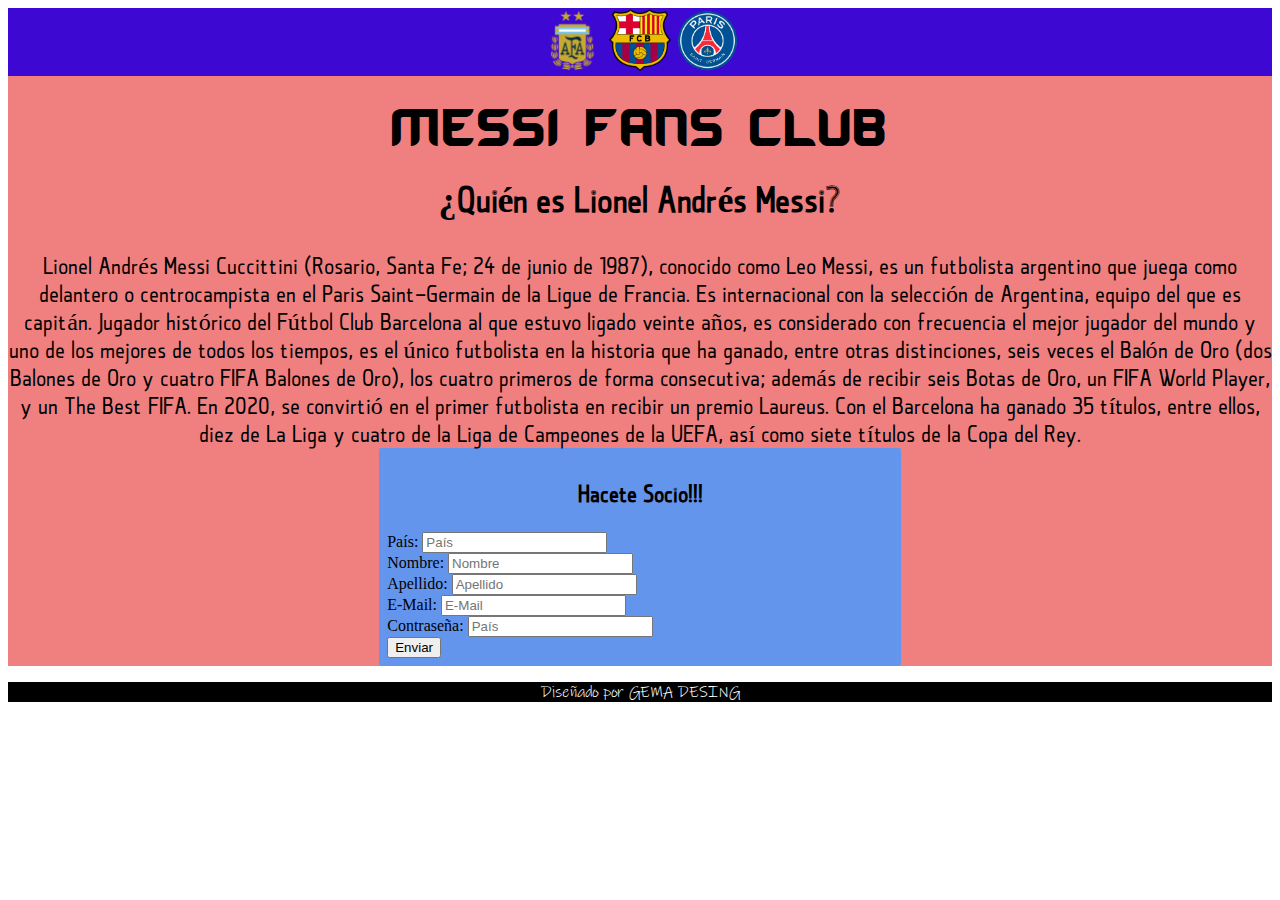
<file: index.html>
<!DOCTYPE html>
<html lang="en">
<head>
    <meta charset="UTF-8">
    <meta http-equiv="X-UA-Compatible" content="IE=edge">
    <meta name="viewport" content="width=device-width, initial-scale=1.0">
    <title>Messi Fans Club</title>
   <link rel="stylesheet" href="estilo.css">
   <link href="https://cdn.jsdelivr.net/npm/bootstrap@5.1.1/dist/css/bootstrap.min.css" rel="stylesheet" integrity="sha384-F3w7mX95PdgyTmZZMECAngseQB83DfGTowi0iMjiWaeVhAn4FJkqJByhZMI3AhiU" crossorigin="anonymous">
<script src="https://cdn.jsdelivr.net/npm/bootstrap@5.1.1/dist/js/bootstrap.bundle.min.js" integrity="sha384-/bQdsTh/da6pkI1MST/rWKFNjaCP5gBSY4sEBT38Q/9RBh9AH40zEOg7Hlq2THRZ" crossorigin="anonymous"></script>
</head>
<body>

<header> 
    <!-- encavezado con los escudos de la afa, barcelona y psg -->
    <section class="encabezado">
        <div>
           <a href="https://www.afa.com.ar/es/" target="_blank"> <img class="escudos" src="img/EscAFA.png" alt="Asociacion del Futbol Argentino"></a>
           <a href="https://www.fcbarcelona.es/es/" target="_blank"><img class="escudos" src="img/EscBarcelona.png" alt="Barcelona Footbal Club"></a> 
           <a href="https://es.psg.fr/" target="_blanck"><img class="escudos" src="img/EscPSG.png" alt="Paris Saint Germain"></a> 
        </div>
    </section>
</header>

<main class="Contenido">
    <!-- Contenido de la Landing Page -->
    <h1>MESSI FANS CLUB</h1>

    <section class="SeccionCentro">
      <div class="Centro"></div>
         <!-- <img class="Centro" src="img/MessiSolo.jpeg">  -->
    </section>
   
    <section class="texto">
        <h2>¿Quién es Lionel Andrés Messi?</h2>
        <span>Lionel Andrés Messi Cuccittini (Rosario, Santa Fe; 24 de junio de 1987), conocido como Leo Messi, es un futbolista argentino que juega como delantero o centrocampista en el Paris Saint-Germain de la Ligue de Francia. Es internacional con la selección de Argentina, equipo del que es capitán. Jugador histórico del Fútbol Club Barcelona al que estuvo ligado veinte años, es considerado con frecuencia el mejor jugador del mundo y uno de los mejores de todos los tiempos, es el único futbolista en la historia que ha ganado, entre otras distinciones, seis veces el Balón de Oro (dos Balones de Oro y cuatro FIFA Balones de Oro), los cuatro primeros de forma consecutiva; además de recibir seis Botas de Oro, un FIFA World Player, y un The Best FIFA. En 2020, se convirtió en el primer futbolista en recibir un premio Laureus. Con el Barcelona ha ganado 35 títulos, entre ellos, diez de La Liga y cuatro de la Liga de Campeones de la UEFA, así como siete títulos de la Copa del Rey.</span>
    </section>
    
    <!-- carrousel de imagenes 
    <section class="carrousel">
        <div id="carouselExampleControls" class="carousel slide" data-bs-ride="carousel">
            <div class="carousel-inner">
              <div class="carousel-item active">
                <img src="img/Jugadores.jpg" class="d-block w-100" alt="...">
              </div>
              <div class="carousel-item">
                <img src="img/MessiCopaAmerica.jpg" class="d-block w-100" alt="...">
              </div>
              <div class="carousel-item">
                <img src="img/TrofeosMessi.jpg" class="d-block w-100" alt="...">
              </div>
            </div>
            <button class="carousel-control-prev" type="button" data-bs-target="#carouselExampleControls" data-bs-slide="prev">
              <span class="carousel-control-prev-icon" aria-hidden="true"></span>
              <span class="visually-hidden">Antes</span>
            </button>
            <button class="carousel-control-next" type="button" data-bs-target="#carouselExampleControls" data-bs-slide="next">
              <span class="carousel-control-next-icon" aria-hidden="true"></span>
              <span class="visually-hidden">Luego</span>
            </button>
          </div>
    </section>

    -->

    <!-- Formulario con boostrap -->
    <form class="formulario" action="">
        <h3 class="texto">Hacete Socio!!!</h3>
    
    <div class="mb-3">
        <label for="exampleFormControlInput1" class="form-label">País: </label>
        <input type="text" class="form-control" id="exampleFormControlInput1" placeholder="País ">
    </div>
    <div class="mb-3">
        <label for="exampleFormControlInput1" class="form-label">Nombre: </label>
        <input type="text" class="form-control" id="exampleFormControlInput1" placeholder="Nombre">
    </div>
    <div class="mb-3">
        <label for="exampleFormControlInput1" class="form-label">Apellido: </label>
        <input type="text" class="form-control" id="exampleFormControlInput1" placeholder="Apellido">
    </div>
    <div class="mb-3">
        <label for="exampleFormControlInput1" class="form-label">E-Mail: </label>
        <input type="email" class="form-control" id="exampleFormControlInput1" placeholder="E-Mail">
    </div>
    <div class="mb-3">
        <label for="exampleFormControlInput1" class="form-label">Contraseña: </label>
        <input type="password" class="form-control" id="exampleFormControlInput1" placeholder="País ">
    </div>
    <div class="BtonEnviar">
    <button type="button" class="btn btn-primary btn-lg">Enviar</button>
    </div>
    </form>      

</main>

<footer class="footer">
<p>Diseñado por GEMA DESING</p>
</footer>
</body>
</html>
</file>
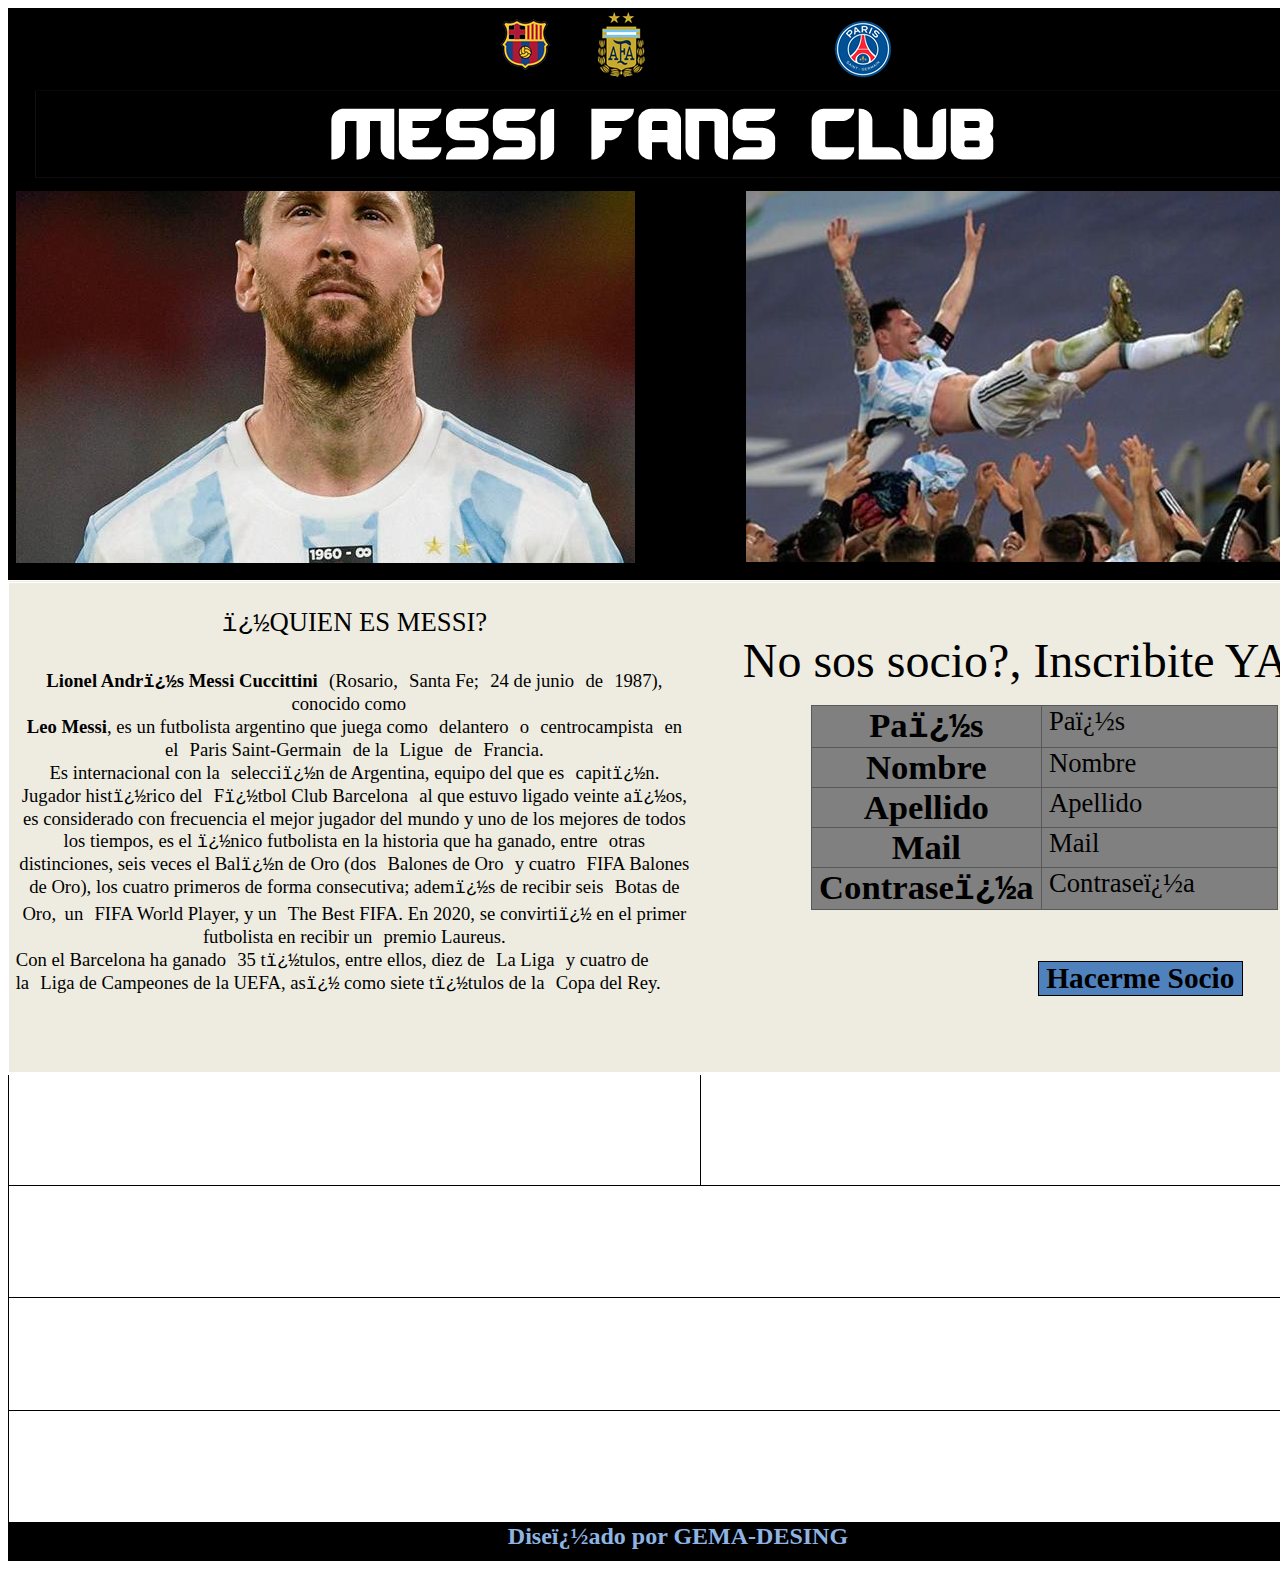
<file: MESSI FANS.htm>
<html>

<head>
<meta http-equiv=Content-Type content="text/html; charset=windows-1252">
<meta name=Generator content="Microsoft Word 14 (filtered)">
<style>
<!--
 /* Font Definitions */
 @font-face
	{font-family:"Cambria Math";
	panose-1:2 4 5 3 5 4 6 3 2 4;}
@font-face
	{font-family:Calibri;
	panose-1:2 15 5 2 2 2 4 3 2 4;}
@font-face
	{font-family:Tahoma;
	panose-1:2 11 6 4 3 5 4 4 2 4;}
@font-face
	{font-family:"Ink Free";
	panose-1:3 8 4 2 0 5 0 0 0 0;}
@font-face
	{font-family:qontra;
	panose-1:0 0 0 0 0 0 0 0 0 0;}
 /* Style Definitions */
 p.MsoNormal, li.MsoNormal, div.MsoNormal
	{margin-top:0cm;
	margin-right:0cm;
	margin-bottom:10.0pt;
	margin-left:0cm;
	line-height:115%;
	font-size:11.0pt;
	font-family:"Calibri","sans-serif";}
a:link, span.MsoHyperlink
	{color:blue;
	text-decoration:underline;}
a:visited, span.MsoHyperlinkFollowed
	{color:purple;
	text-decoration:underline;}
p
	{margin-right:0cm;
	margin-left:0cm;
	font-size:12.0pt;
	font-family:"Times New Roman","serif";}
p.MsoAcetate, li.MsoAcetate, div.MsoAcetate
	{mso-style-link:"Texto de globo Car";
	margin:0cm;
	margin-bottom:.0001pt;
	font-size:8.0pt;
	font-family:"Tahoma","sans-serif";}
span.TextodegloboCar
	{mso-style-name:"Texto de globo Car";
	mso-style-link:"Texto de globo";
	font-family:"Tahoma","sans-serif";}
.MsoChpDefault
	{font-family:"Calibri","sans-serif";}
.MsoPapDefault
	{margin-bottom:10.0pt;
	line-height:115%;}
@page WordSection1
	{size:595.3pt 841.9pt;
	margin:70.85pt 3.0cm 70.85pt 3.0cm;}
div.WordSection1
	{page:WordSection1;}
-->
</style>

</head>

<body lang=ES-AR link=blue vlink=purple>

<div class=WordSection1>

<table class=MsoTableGrid border=1 cellspacing=0 cellpadding=0 width=1340
 style='width:1004.95pt;border-collapse:collapse;border:none'>
 <tr style='height:57.8pt'>
  <td width=1340 colspan=2 valign=top style='width:1004.95pt;border:solid windowtext 1.0pt;
  background:black;padding:0cm 5.4pt 0cm 5.4pt;height:57.8pt'>
  <p class=MsoNormal align=center style='margin-bottom:0cm;margin-bottom:.0001pt;
  text-align:center;line-height:normal'><img width=124 height=70
  src="MESSI%20FANS_archivos/image001.png"><img width=69 height=69
  src="MESSI%20FANS_archivos/image002.png">������ ��<img width=60 height=60
  src="MESSI%20FANS_archivos/image003.png"></p>
  </td>
 </tr>
 <tr style='height:78.45pt'>
  <td width=1340 colspan=2 valign=top style='width:1004.95pt;border:solid windowtext 1.0pt;
  border-top:none;background:black;padding:0cm 5.4pt 0cm 5.4pt;height:78.45pt'>
  <p class=MsoNormal align=center style='margin-bottom:0cm;margin-bottom:.0001pt;
  text-align:center;line-height:normal'><img width=1273 height=98
  src="MESSI%20FANS_archivos/image004.png" align=left hspace=12
  alt="MESSI FANS CLUB"></p>
  </td>
 </tr>
 <tr style='height:98.3pt'>
  <td width=690 valign=top style='width:517.5pt;border-top:none;border-left:
  solid windowtext 1.0pt;border-bottom:double white 2.25pt;border-right:solid windowtext 1.0pt;
  background:black;padding:0cm 5.4pt 0cm 5.4pt;height:98.3pt'>
  <p class=MsoNormal style='margin-bottom:0cm;margin-bottom:.0001pt;line-height:
  normal'><img width=619 height=372 src="MESSI%20FANS_archivos/image005.jpg"></p>
  <p class=MsoNormal style='margin-bottom:0cm;margin-bottom:.0001pt;line-height:
  normal'>&nbsp;</p>
  </td>
  <td width=650 valign=top style='width:487.45pt;border-top:none;border-left:
  none;border-bottom:double white 2.25pt;border-right:solid windowtext 1.0pt;
  background:black;padding:0cm 5.4pt 0cm 5.4pt;height:98.3pt'>
  <p class=MsoNormal align=center style='margin-bottom:0cm;margin-bottom:.0001pt;
  text-align:center;line-height:normal'><img width=556 height=371 id="0 Imagen"
  src="MESSI%20FANS_archivos/image006.jpg"></p>
  </td>
 </tr>
 <tr style='height:368.95pt'>
  <td width=690 valign=top style='width:517.5pt;border:none;border-bottom:double white 2.25pt;
  background:#EEECE1;padding:0cm 5.4pt 0cm 5.4pt;height:368.95pt'>
  <p class=MsoNormal align=center style='margin-bottom:0cm;margin-bottom:.0001pt;
  text-align:center;line-height:normal'><span style='font-size:16.0pt;
  font-family:"Courier New"'>&nbsp;</span></p>
  <p class=MsoNormal align=center style='margin-bottom:0cm;margin-bottom:.0001pt;
  text-align:center;line-height:normal'><span style='font-size:20.0pt;
  font-family:"Courier New"'>�</span><span style='font-size:20.0pt;font-family:
  qontra'>QUIEN ES MESSI?</span></p>
  <p class=MsoNormal align=center style='margin-bottom:0cm;margin-bottom:.0001pt;
  text-align:center;line-height:normal'><span style='font-size:20.0pt;
  font-family:qontra'>&nbsp;</span></p>
  <p class=MsoNormal align=center style='margin-bottom:0cm;margin-bottom:.0001pt;
  text-align:center;line-height:normal'><b><span style='font-size:14.0pt;
  font-family:qontra'>Lionel Andr</span></b><b><span style='font-size:14.0pt;
  font-family:"Courier New"'>�</span></b><b><span style='font-size:14.0pt;
  font-family:qontra'>s Messi Cuccittini</span></b><span style='font-size:14.0pt;
  font-family:"Courier New"'>&nbsp;</span><span style='font-size:14.0pt;
  font-family:qontra'>(Rosario,</span><span style='font-size:14.0pt;font-family:
  "Courier New"'>&nbsp;</span><span style='font-size:14.0pt;font-family:qontra'>Santa
  Fe;</span><span style='font-size:14.0pt;font-family:"Courier New"'>&nbsp;</span><span
  style='font-size:14.0pt;font-family:qontra'>24 de junio</span><span
  style='font-size:14.0pt;font-family:"Courier New"'>&nbsp;</span><span
  style='font-size:14.0pt;font-family:qontra'>de</span><span style='font-size:
  14.0pt;font-family:"Courier New"'>&nbsp;</span><span style='font-size:14.0pt;
  font-family:qontra'>1987), conocido como</span><span style='font-size:14.0pt;
  font-family:"Courier New"'>&nbsp;</span></p>
  <p class=MsoNormal align=center style='margin-bottom:0cm;margin-bottom:.0001pt;
  text-align:center;line-height:normal'><b><span style='font-size:14.0pt;
  font-family:qontra'>Leo Messi</span></b><span style='font-size:14.0pt;
  font-family:qontra'>, es un futbolista argentino que juega como</span><span
  style='font-size:14.0pt;font-family:"Courier New"'>&nbsp;</span><span
  style='font-size:14.0pt;font-family:qontra'>delantero</span><span
  style='font-size:14.0pt;font-family:"Courier New"'>&nbsp;</span><span
  style='font-size:14.0pt;font-family:qontra'>o</span><span style='font-size:
  14.0pt;font-family:"Courier New"'>&nbsp;</span><span style='font-size:14.0pt;
  font-family:qontra'>centrocampista</span><span style='font-size:14.0pt;
  font-family:"Courier New"'>&nbsp;</span><span style='font-size:14.0pt;
  font-family:qontra'>en el</span><span style='font-size:14.0pt;font-family:
  "Courier New"'>&nbsp;</span><span style='font-size:14.0pt;font-family:qontra'>Paris
  Saint-Germain</span><span style='font-size:14.0pt;font-family:"Courier New"'>&nbsp;</span><span
  style='font-size:14.0pt;font-family:qontra'>de la</span><span
  style='font-size:14.0pt;font-family:"Courier New"'>&nbsp;</span><span
  style='font-size:14.0pt;font-family:qontra'>Ligue</span><span
  style='font-size:14.0pt;font-family:"Courier New"'>&nbsp;</span><span
  style='font-size:14.0pt;font-family:qontra'>de</span><span style='font-size:
  14.0pt;font-family:"Courier New"'>&nbsp;</span><span style='font-size:14.0pt;
  font-family:qontra'>Francia.</span></p>
  <p class=MsoNormal align=center style='margin-bottom:0cm;margin-bottom:.0001pt;
  text-align:center;line-height:normal'><span style='font-size:14.0pt;
  font-family:qontra'>Es internacional con la</span><span style='font-size:
  14.0pt;font-family:"Courier New"'>&nbsp;</span><span style='font-size:14.0pt;
  font-family:qontra'>selecci</span><span style='font-size:14.0pt;font-family:
  "Courier New"'>�</span><span style='font-size:14.0pt;font-family:qontra'>n de
  Argentina, equipo del que es</span><span style='font-size:14.0pt;font-family:
  "Courier New"'>&nbsp;</span><span style='font-size:14.0pt;font-family:qontra'>capit</span><span
  style='font-size:14.0pt;font-family:"Courier New"'>�</span><span
  style='font-size:14.0pt;font-family:qontra'>n.</span></p>
  <p class=MsoNormal align=center style='margin-bottom:0cm;margin-bottom:.0001pt;
  text-align:center;line-height:normal'><span style='font-size:14.0pt;
  font-family:qontra'>Jugador hist</span><span style='font-size:14.0pt;
  font-family:"Courier New"'>�</span><span style='font-size:14.0pt;font-family:
  qontra'>rico del</span><span style='font-size:14.0pt;font-family:"Courier New"'>&nbsp;</span><span
  style='font-size:14.0pt;font-family:qontra'>F</span><span style='font-size:
  14.0pt;font-family:"Courier New"'>�</span><span style='font-size:14.0pt;
  font-family:qontra'>tbol Club Barcelona</span><span style='font-size:14.0pt;
  font-family:"Courier New"'>&nbsp;</span><span style='font-size:14.0pt;
  font-family:qontra'>al que estuvo ligado veinte a</span><span
  style='font-size:14.0pt;font-family:"Courier New"'>�</span><span
  style='font-size:14.0pt;font-family:qontra'>os,</span><span style='font-size:
  14.0pt;font-family:"Cambria Math","serif"'>&#8203;</span><span
  style='font-size:14.0pt;font-family:qontra'> es considerado con frecuencia el
  mejor jugador del mundo y uno de los mejores de todos los tiempos, es el </span><span
  style='font-size:14.0pt;font-family:"Courier New"'>�</span><span
  style='font-size:14.0pt;font-family:qontra'>nico futbolista en la historia
  que ha ganado, entre</span><span style='font-size:14.0pt;font-family:"Courier New"'>&nbsp;</span><span
  style='font-size:14.0pt;font-family:qontra'>otras distinciones, seis veces el
  Bal</span><span style='font-size:14.0pt;font-family:"Courier New"'>�</span><span
  style='font-size:14.0pt;font-family:qontra'>n de Oro (dos</span><span
  style='font-size:14.0pt;font-family:"Courier New"'>&nbsp;</span><span
  style='font-size:14.0pt;font-family:qontra'>Balones de Oro</span><span
  style='font-size:14.0pt;font-family:"Courier New"'>&nbsp;</span><span
  style='font-size:14.0pt;font-family:qontra'>y cuatro</span><span
  style='font-size:14.0pt;font-family:"Courier New"'>&nbsp;</span><span
  style='font-size:14.0pt;font-family:qontra'>FIFA Balones de Oro), los cuatro
  primeros de forma consecutiva;</span><span style='font-size:14.0pt;
  font-family:"Cambria Math","serif"'>&#8203;</span><span style='font-size:
  14.0pt;font-family:qontra'> adem</span><span style='font-size:14.0pt;
  font-family:"Courier New"'>�</span><span style='font-size:14.0pt;font-family:
  qontra'>s de recibir seis</span><span style='font-size:14.0pt;font-family:
  "Courier New"'>&nbsp;</span><span style='font-size:14.0pt;font-family:qontra'>Botas
  de Oro,<sup id="cite_ref-botaoro_16-0" style='unicode-bidi:isolate;
  margin-right:0.6ch'> </sup>un</span><span style='font-size:14.0pt;font-family:
  "Courier New"'>&nbsp;</span><span style='font-size:14.0pt;font-family:qontra'>FIFA
  World Player,</span><span style='font-size:14.0pt;font-family:"Cambria Math","serif"'>&#8203;</span><span
  style='font-size:14.0pt;font-family:qontra'> y un</span><span
  style='font-size:14.0pt;font-family:"Courier New"'>&nbsp;</span><span
  style='font-size:14.0pt;font-family:qontra'>The Best FIFA</span><span
  style='font-size:14.0pt;font-family:qontra'>.</span><span style='font-size:
  14.0pt;font-family:"Cambria Math","serif"'>&#8203;</span><span
  style='font-size:14.0pt;font-family:qontra'> En 2020, se convirti</span><span
  style='font-size:14.0pt;font-family:"Courier New"'>�</span><span
  style='font-size:14.0pt;font-family:qontra'> en el primer futbolista en
  recibir un</span><span style='font-size:14.0pt;font-family:"Courier New"'>&nbsp;</span><span
  style='font-size:14.0pt;font-family:qontra'>premio Laureus.</span></p>
  <p class=MsoNormal align=center style='margin-bottom:0cm;margin-bottom:.0001pt;
  text-align:center;line-height:normal;font-variant-ligatures: normal;
  font-variant-caps: normal;orphans: 2;text-align:start;widows: 2;-webkit-text-stroke-width: 0px;
  text-decoration-thickness: initial;text-decoration-style: initial;text-decoration-color: initial;
  word-spacing:0px'><span style='font-size:14.0pt;font-family:qontra'>Con el
  Barcelona ha ganado</span><span style='font-size:14.0pt;font-family:"Courier New"'>&nbsp;</span><span
  style='font-size:14.0pt;font-family:qontra'>35 t</span><span
  style='font-size:14.0pt;font-family:"Courier New"'>�</span><span
  style='font-size:14.0pt;font-family:qontra'>tulos, entre ellos, diez de</span><span
  style='font-size:14.0pt;font-family:"Courier New"'>&nbsp;</span><span
  style='font-size:14.0pt;font-family:qontra'>La Liga</span><span
  style='font-size:14.0pt;font-family:"Courier New"'>&nbsp;</span><span
  style='font-size:14.0pt;font-family:qontra'>y cuatro de la</span><span
  style='font-size:14.0pt;font-family:"Courier New"'>&nbsp;</span><span
  style='font-size:14.0pt;font-family:qontra'>Liga de Campeones de la UEFA, as</span><span
  style='font-size:14.0pt;font-family:"Courier New"'>�</span><span
  style='font-size:14.0pt;font-family:qontra'> como siete t</span><span
  style='font-size:14.0pt;font-family:"Courier New"'>�</span><span
  style='font-size:14.0pt;font-family:qontra'>tulos de la</span><span
  style='font-size:14.0pt;font-family:"Courier New"'>&nbsp;</span><span
  style='font-size:14.0pt;font-family:qontra'>Copa del Rey.</span></p>
  </td>
  <td width=650 valign=top style='width:487.45pt;border:none;border-bottom:
  double white 2.25pt;background:#EEECE1;padding:0cm 5.4pt 0cm 5.4pt;
  height:368.95pt'>
  <p class=MsoNormal style='margin-bottom:0cm;margin-bottom:.0001pt;line-height:
  normal'>&nbsp;</p>
  <p class=MsoNormal align=center style='margin-bottom:0cm;margin-bottom:.0001pt;
  text-align:center;line-height:normal'><span style='font-size:22.0pt;
  font-family:qontra'>&nbsp;</span></p>
  <p class=MsoNormal align=center style='margin-bottom:0cm;margin-bottom:.0001pt;
  text-align:center;line-height:normal'><span style='font-size:36.0pt;
  font-family:qontra'>No sos socio?, Inscribite YA!</span></p>
  <p class=MsoNormal style='margin-bottom:0cm;margin-bottom:.0001pt;line-height:
  normal'>&nbsp;</p>
  <table class=MsoTableGrid border=1 cellspacing=0 cellpadding=0
   style='margin-left:77.65pt;background:gray;border-collapse:collapse;
   border:none'>
   <tr>
    <td width=214 valign=top style='width:160.3pt;border:solid #595959 1.0pt;
    padding:0cm 5.4pt 0cm 5.4pt'>
    <p class=MsoNormal align=center style='margin-bottom:0cm;margin-bottom:
    .0001pt;text-align:center;line-height:normal'><b><span style='font-size:
    26.0pt;font-family:qontra'>Pa</span></b><b><span style='font-size:26.0pt;
    font-family:"Courier New"'>�</span></b><b><span style='font-size:26.0pt;
    font-family:qontra'>s</span></b></p>
    </td>
    <td width=221 valign=top style='width:165.75pt;border:solid #595959 1.0pt;
    border-left:none;padding:0cm 5.4pt 0cm 5.4pt'>
    <p class=MsoNormal style='margin-bottom:0cm;margin-bottom:.0001pt;
    line-height:normal'><span style='font-size:20.0pt'>Pa�s</span></p>
    </td>
   </tr>
   <tr>
    <td width=214 valign=top style='width:160.3pt;border:solid #595959 1.0pt;
    border-top:none;padding:0cm 5.4pt 0cm 5.4pt'>
    <p class=MsoNormal align=center style='margin-bottom:0cm;margin-bottom:
    .0001pt;text-align:center;line-height:normal'><b><span style='font-size:
    26.0pt;font-family:qontra'>Nombre</span></b></p>
    </td>
    <td width=221 valign=top style='width:165.75pt;border-top:none;border-left:
    none;border-bottom:solid #595959 1.0pt;border-right:solid #595959 1.0pt;
    padding:0cm 5.4pt 0cm 5.4pt'>
    <p class=MsoNormal style='margin-bottom:0cm;margin-bottom:.0001pt;
    line-height:normal'><span style='font-size:20.0pt'>Nombre</span></p>
    </td>
   </tr>
   <tr>
    <td width=214 valign=top style='width:160.3pt;border:solid #595959 1.0pt;
    border-top:none;padding:0cm 5.4pt 0cm 5.4pt'>
    <p class=MsoNormal align=center style='margin-bottom:0cm;margin-bottom:
    .0001pt;text-align:center;line-height:normal'><b><span style='font-size:
    26.0pt;font-family:qontra'>Apellido</span></b></p>
    </td>
    <td width=221 valign=top style='width:165.75pt;border-top:none;border-left:
    none;border-bottom:solid #595959 1.0pt;border-right:solid #595959 1.0pt;
    padding:0cm 5.4pt 0cm 5.4pt'>
    <p class=MsoNormal style='margin-bottom:0cm;margin-bottom:.0001pt;
    line-height:normal'><span style='font-size:20.0pt'>Apellido</span></p>
    </td>
   </tr>
   <tr>
    <td width=214 valign=top style='width:160.3pt;border:solid #595959 1.0pt;
    border-top:none;padding:0cm 5.4pt 0cm 5.4pt'>
    <p class=MsoNormal align=center style='margin-bottom:0cm;margin-bottom:
    .0001pt;text-align:center;line-height:normal'><b><span style='font-size:
    26.0pt;font-family:qontra'>Mail</span></b></p>
    </td>
    <td width=221 valign=top style='width:165.75pt;border-top:none;border-left:
    none;border-bottom:solid #595959 1.0pt;border-right:solid #595959 1.0pt;
    padding:0cm 5.4pt 0cm 5.4pt'>
    <p class=MsoNormal style='margin-bottom:0cm;margin-bottom:.0001pt;
    line-height:normal'><span style='font-size:20.0pt'>Mail</span></p>
    </td>
   </tr>
   <tr>
    <td width=214 valign=top style='width:160.3pt;border:solid #595959 1.0pt;
    border-top:none;padding:0cm 5.4pt 0cm 5.4pt'>
    <p class=MsoNormal align=center style='margin-bottom:0cm;margin-bottom:
    .0001pt;text-align:center;line-height:normal'><b><span style='font-size:
    26.0pt;font-family:qontra'>Contrase</span></b><b><span style='font-size:
    26.0pt;font-family:"Courier New"'>�</span></b><b><span style='font-size:
    26.0pt;font-family:qontra'>a</span></b></p>
    </td>
    <td width=221 valign=top style='width:165.75pt;border-top:none;border-left:
    none;border-bottom:solid #595959 1.0pt;border-right:solid #595959 1.0pt;
    padding:0cm 5.4pt 0cm 5.4pt'>
    <p class=MsoNormal style='margin-bottom:0cm;margin-bottom:.0001pt;
    line-height:normal'><span style='font-size:20.0pt'>Contrase�a</span></p>
    </td>
   </tr>
  </table>
  <p class=MsoNormal style='margin-bottom:0cm;margin-bottom:.0001pt;line-height:
  normal'>&nbsp;</p>
  <p class=MsoNormal style='margin-bottom:0cm;margin-bottom:.0001pt;line-height:
  normal'>&nbsp;</p>
  <p class=MsoNormal style='margin-bottom:0cm;margin-bottom:.0001pt;line-height:
  normal'>&nbsp;</p>
  <table class=MsoTableGrid border=1 cellspacing=0 cellpadding=0
   style='margin-left:247.75pt;background:#4F81BD;border-collapse:collapse;
   border:none'>
   <tr>
    <td width=189 valign=top style='width:5.0cm;border:solid windowtext 1.0pt;
    padding:0cm 5.4pt 0cm 5.4pt'>
    <p class=MsoNormal align=center style='margin-bottom:0cm;margin-bottom:
    .0001pt;text-align:center;line-height:normal'><b><span style='font-size:
    22.0pt;font-family:qontra'>Hacerme Socio</span></b></p>
    </td>
   </tr>
  </table>
  <p class=MsoNormal style='margin-bottom:0cm;margin-bottom:.0001pt;line-height:
  normal'></p>
  </td>
 </tr>
 <tr style='height:84.35pt'>
  <td width=690 valign=top style='width:517.5pt;border:solid windowtext 1.0pt;
  border-top:none;padding:0cm 5.4pt 0cm 5.4pt;height:84.35pt'>
  <p class=MsoNormal align=right style='margin-bottom:0cm;margin-bottom:.0001pt;
  text-align:right;line-height:normal'>&nbsp;</p>
  </td>
  <td width=650 valign=top style='width:487.45pt;border-top:none;border-left:
  none;border-bottom:solid windowtext 1.0pt;border-right:solid windowtext 1.0pt;
  padding:0cm 5.4pt 0cm 5.4pt;height:84.35pt'>
  <p class=MsoNormal align=center style='margin-bottom:0cm;margin-bottom:.0001pt;
  text-align:center;line-height:normal'>&nbsp;</p>
  </td>
 </tr>
 <tr style='height:84.35pt'>
  <td width=1340 colspan=2 valign=top style='width:1004.95pt;border:solid windowtext 1.0pt;
  border-top:none;padding:0cm 5.4pt 0cm 5.4pt;height:84.35pt'>
  <p class=MsoNormal style='margin-bottom:0cm;margin-bottom:.0001pt;line-height:
  normal'>&nbsp;</p>
  </td>
 </tr>
 <tr style='height:84.35pt'>
  <td width=1340 colspan=2 valign=top style='width:1004.95pt;border:solid windowtext 1.0pt;
  border-top:none;padding:0cm 5.4pt 0cm 5.4pt;height:84.35pt'>
  <p class=MsoNormal style='margin-bottom:0cm;margin-bottom:.0001pt;line-height:
  normal'>&nbsp;</p>
  </td>
 </tr>
 <tr style='height:84.35pt'>
  <td width=1340 colspan=2 valign=top style='width:1004.95pt;border:solid windowtext 1.0pt;
  border-top:none;padding:0cm 5.4pt 0cm 5.4pt;height:84.35pt'>
  <p class=MsoNormal style='margin-bottom:0cm;margin-bottom:.0001pt;line-height:
  normal'>&nbsp;</p>
  </td>
 </tr>
 <tr style='height:28.15pt'>
  <td width=1340 colspan=2 valign=top style='width:1004.95pt;border:solid windowtext 1.0pt;
  border-top:none;background:black;padding:0cm 5.4pt 0cm 5.4pt;height:28.15pt'>
  <p class=MsoNormal align=center style='margin-bottom:0cm;margin-bottom:.0001pt;
  text-align:center;line-height:normal'><b><span style='font-size:18.0pt;
  font-family:"Ink Free";color:#8EB4E3'>Dise</span></b><b><span
  style='font-size:18.0pt;font-family:"Ink Free";color:#8EB4E3'>�</span></b><b><span
  style='font-size:18.0pt;font-family:"Ink Free";color:#8EB4E3'>ado por GEMA-DESING</span></b></p>
  </td>
 </tr>
</table>

<p class=MsoNormal>&nbsp;</p>

</div>

</body>

</html>
</file>
<file: estilo.css>
@font-face {
    font-family: 'aroma';
    src: url('fonts/AROMA-Bold.ttf');
    font-style: normal;
}

@font-face {
    font-family: 'qontra' ;
    src: url(fonts/Qontra.otf);
    font-style: normal;
}

@font-face {
    font-family: 'inkfree';
    src: url(fonts/Inkfree.ttf);
    font-style: normal;
}

h1 {
    font-family: aroma;
    text-align: center;
    font-size: 3em;
}

.uno {
    font-family: qontra;
    font-size: 1em;
}

.dos {
    font-family: inkfree;
    font-size: 1em;
}
.encabezado {
    width: 100%;
    height: 50%;
    background-color: rgb(61, 8, 209);
    align-items: center;
    text-align: center;
    

}
 
.escudos {
width: 5%;
height: 5%;
}
  

.Contenido {
    width: 100%;
    height: 100%;
    display: table;
    margin: auto;
    top: 0;
    background-color: lightcoral;

}


.texto {
    width: 100%;
    height: 50%;
    font-family: qontra;
    font-size: 1.5em;
    text-align: center;
    }


.formulario {
    height: 40%;
    width: 40%;
    margin-left: auto;
    margin-right: auto;
    background-color: cornflowerblue;
    border-radius: 2px;
    padding: 0.5em;

}

.BtonEnviar {
    margin-left: auto;
    margin-right: auto; 
}

.footer {
    width: 100%;
    height: 20%;
    background-color: black;
    font-family: inkfree;
    font-style: bold;
    font-size: 1em;
    text-align: center;
    color: white;
}
</file>
